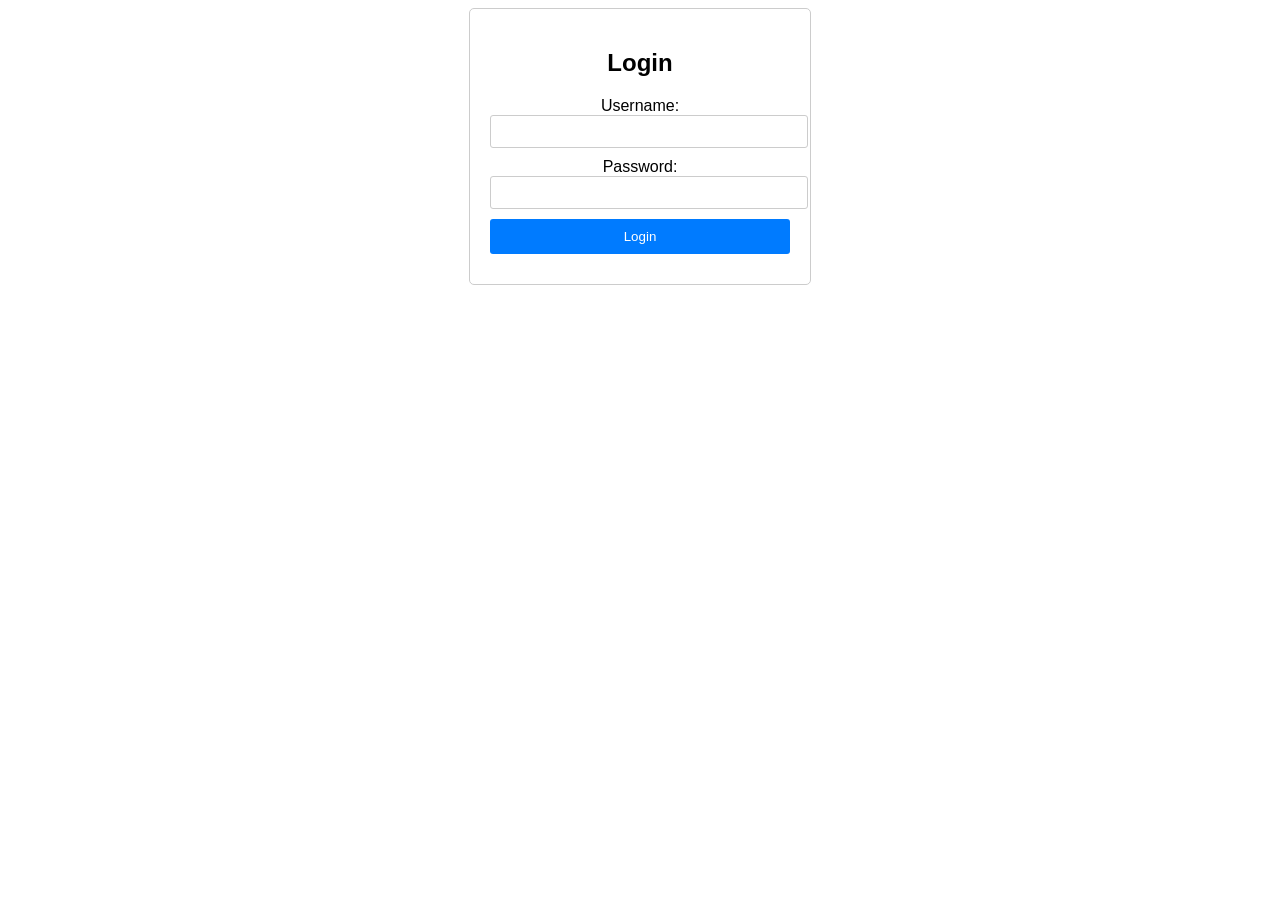
<file: login.html>
<!DOCTYPE html>
<html>
<head>
    <title>Login Page</title>
    <style>
        body {
            font-family: Arial, sans-serif;
            text-align: center;
        }
        .login-container {
            width: 300px;
            margin: 0 auto;
            padding: 20px;
            border: 1px solid #ccc;
            border-radius: 5px;
        }
        .form-group {
            margin-bottom: 10px;
        }
        .form-group label {
            display: block;
        }
        .form-group input {
            width: 100%;
            padding: 8px;
            border: 1px solid #ccc;
            border-radius: 3px;
        }
        .form-group button {
            width: 100%;
            padding: 10px;
            background-color: #007bff;
            color: #fff;
            border: none;
            border-radius: 3px;
            cursor: pointer;
        }
    </style>
</head>
<body>
    <div class="login-container">
        <h2>Login</h2>
        <form id="login-form">
            <div class="form-group">
                <label for="username">Username:</label>
                <input type="text" id="username" name="username" required>
            </div>
            <div class="form-group">
                <label for="password">Password:</label>
                <input type="password" id="password" name="password" required>
            </div>
            <div class="form-group">
                <button type="submit">Login</button>
            </div>
        </form>
    </div>

    <script>
        const loginForm = document.getElementById("login-form");

        loginForm.addEventListener("submit", function(e) {
            e.preventDefault();

            const username = document.getElementById("username").value;
            const password = document.getElementById("password").value;

            // Check username and password here (e.g., against a database or hard-coded values)
            if (username === "example" && password === "password") {
                alert("Login successful!");
                // Redirect to another page or perform other actions here
            } else {
                alert("Login failed. Please check your credentials.");
            }
        });
    </script>
</body>
</html>
</file>
